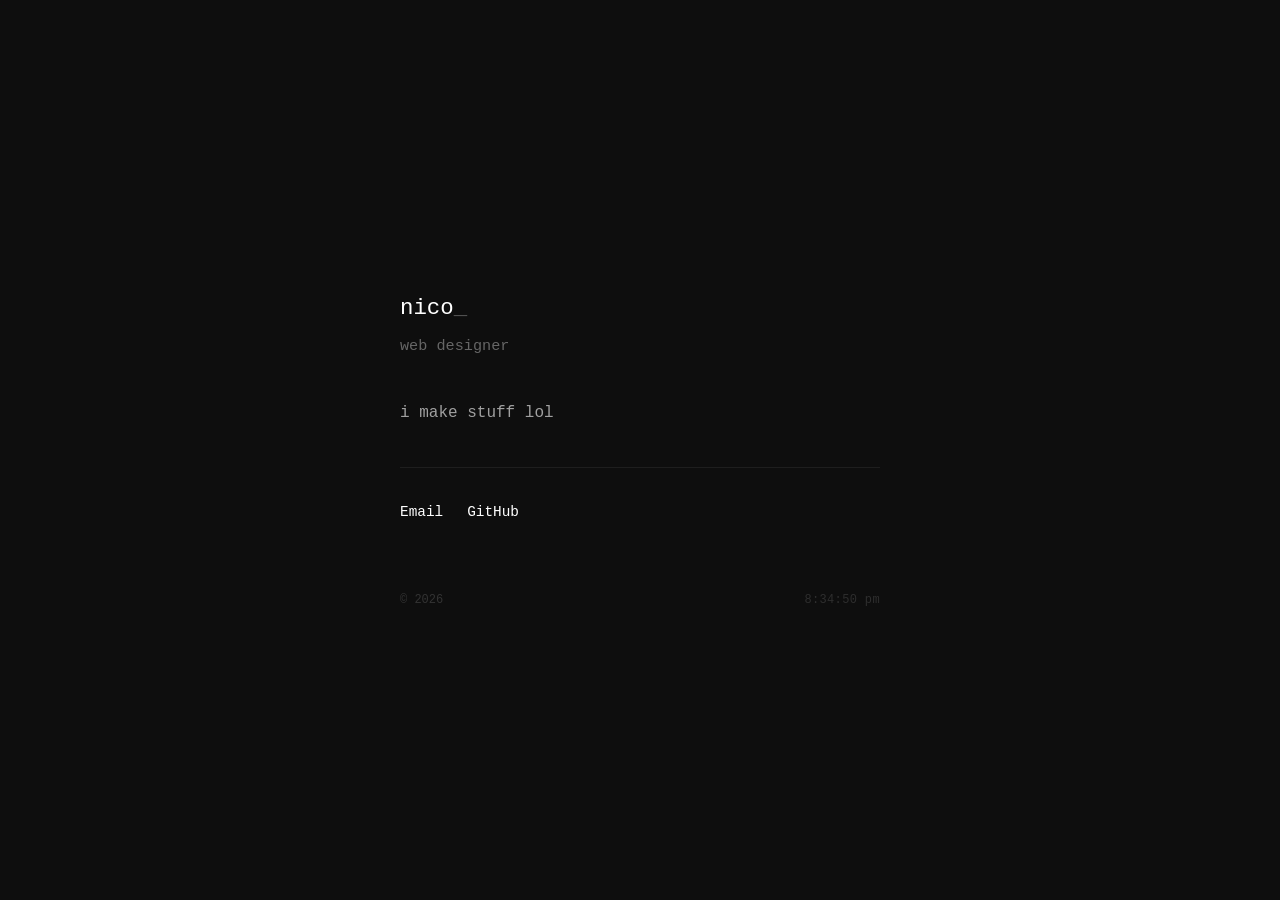
<file: index.html>
<!DOCTYPE html>
<html lang="en">
<head>
  <meta charset="UTF-8" />
  <meta name="viewport" content="width=device-width, initial-scale=1.0" />
  <title>about me</title>
  <meta name="description" content="Your short description here." />
  <meta property="og:title" content="about me" />
  <meta property="og:description" content="simple thing to show a simple about me" />
  <meta property="og:type" content="website" />
  <meta property="og:url" content="https://yoursite.com" />
  <meta name="twitter:card" content="summary" />
  <meta name="twitter:title" content="about me" />
  <meta name="twitter:description" content="simple thing to show a simple about me" />
  <style>
    *, *::before, *::after {
      box-sizing: border-box;
      margin: 0;
      padding: 0;
    }

    body {
      background-color: #0e0e0e;
      color: #c9c9c9;
      font-family: 'JetBrains Mono', 'Fira Mono', 'Courier New', monospace;
      font-size: clamp(13px, 1.8vw, 16px);
      line-height: 1.7;
      min-height: 100vh;
      display: flex;
      align-items: center;
      justify-content: center;
      padding: clamp(1.5rem, 5vw, 2rem);
    }

    main {
      max-width: min(480px, 90vw);
      width: 100%;
    }

    h1 {
      font-size: clamp(1.1rem, 4vw, 1.4rem);
      font-weight: 400;
      color: #ffffff;
      text-transform: lowercase;
      margin-bottom: 0.4rem;
    }

    h1 .cursor {
      color: #555;
      animation: blink 1.1s step-start infinite;
    }

    @keyframes blink {
      50% { opacity: 0; }
    }

    .tagline {
      font-size: clamp(0.8rem, 2vw, 0.95rem);
      color: #666;
      margin-bottom: clamp(1.5rem, 4vw, 2.5rem);
    }

    p {
      color: #a0a0a0;
      margin-bottom: clamp(1.5rem, 4vw, 2.5rem);
    }

    .links {
      display: flex;
      gap: clamp(1rem, 3vw, 1.5rem);
      flex-wrap: wrap;
    }

    .links a {
      color: #ffffff;
      text-decoration: none;
      font-size: clamp(0.8rem, 2vw, 0.9rem);
    }

    hr {
      border: none;
      border-top: 1px solid #1e1e1e;
      margin-bottom: clamp(1.25rem, 3vw, 2rem);
    }

    footer {
      margin-top: clamp(2.5rem, 6vw, 4rem);
      font-size: clamp(0.65rem, 1.5vw, 0.75rem);
      color: #333;
      display: flex;
      justify-content: space-between;
      align-items: center;
    }

    #clock {
      color: #2e2e2e;
      font-size: clamp(0.65rem, 1.5vw, 0.75rem);
      letter-spacing: 0.03em;
    }

    @keyframes fadeUp {
      from {
        opacity: 0;
        transform: translateY(16px);
      }
      to {
        opacity: 1;
        transform: translateY(0);
      }
    }

    main > * {
      animation: fadeUp 0.6s ease both;
    }

    main > h1        { animation-delay: 0.05s; }
    main > .tagline  { animation-delay: 0.15s; }
    main > p         { animation-delay: 0.25s; }
    main > .links    { animation-delay: 0.35s; }
    main > footer    { animation-delay: 0.45s; }

    .links a {
      position: relative;
      border-bottom: none;
      padding-bottom: 2px;
    }

    .links a::after {
      content: '';
      position: absolute;
      left: 0;
      bottom: 0;
      width: 0;
      height: 1px;
      background: #888;
      transition: width 0.25s ease;
    }

    .links a:hover::after {
      width: 100%;
    }

    @media (max-width: 400px) {
      body {
        align-items: flex-start;
      }

      .links {
        flex-direction: column;
        gap: 0;
      }

      .links a {
        padding: 0.6rem 0;
      }
    }
  </style>
</head>
<body>
  <main>
    <h1><span id="typed"></span><span class="cursor">_</span></h1>
    <p class="tagline">web designer</p>

    <p>
      i make stuff lol
    </p>

    <hr>

    <nav class="links">
      <a href="mailto:maniapub@pm.me">Email</a>
      <a href="https://github.com/maniapub" target="_blank" rel="noopener">GitHub</a>
      <!-- <a href="https://twitter.com/yourhandle" target="_blank" rel="noopener">Twitter</a> -->
    </nav>

    <footer>
      <span>© 2026</span>
      <span id="clock"></span>
    </footer>
  </main>
  <script>
    const text = 'nico';
    const el = document.getElementById('typed');
    let i = 0;
    const type = () => {
      if (i < text.length) {
        el.textContent += text[i++];
        setTimeout(type, 100);
      }
    };
    setTimeout(type, 300);

    const clock = document.getElementById('clock');
    const tick = () => {
      const now = new Date();
      let h = now.getHours();
      const ampm = h >= 12 ? 'pm' : 'am';
      h = h % 12 || 12;
      const m = String(now.getMinutes()).padStart(2, '0');
      const s = String(now.getSeconds()).padStart(2, '0');
      clock.textContent = `${h}:${m}:${s} ${ampm}`;
    };
    tick();
    setInterval(tick, 1000);
  </script>
</body>
</html>
</file>
